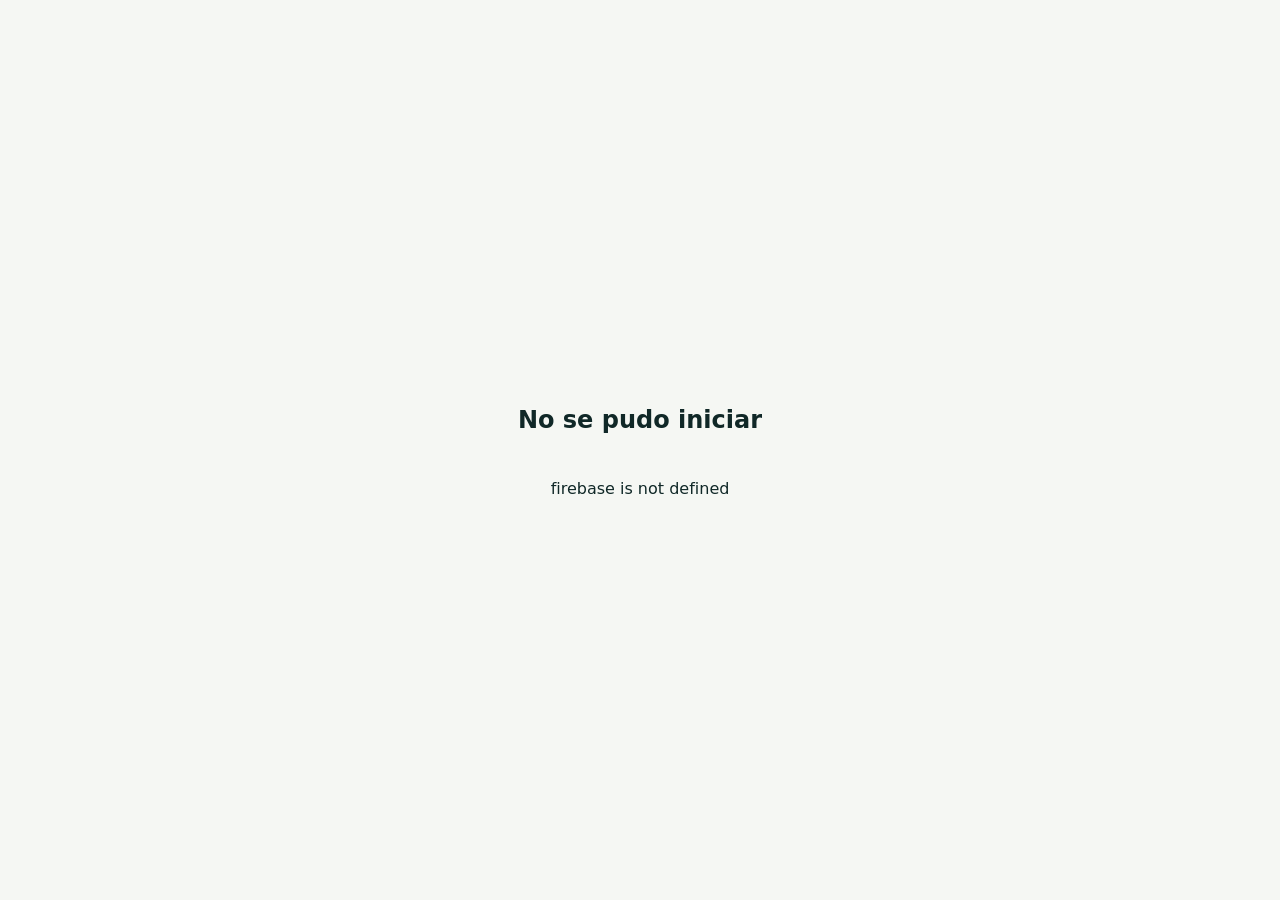
<file: test.html>
<!doctype html><html lang="es"><head><meta charset="utf-8"><meta name="viewport" content="width=device-width,initial-scale=1,viewport-fit=cover"><meta name="theme-color" content="#0a7d72"><title>Pa' Dónde HN</title><meta name="description" content="Lugares, eventos y planes en Honduras"><link rel="preconnect" href="https://images.unsplash.com"><link rel="stylesheet" href="styles.css"><script src="firebase-config.js"></script></head><body><div id="app"><div class="boot"><div class="boot-logo"><i data-lucide="map-pin"></i></div><p>Cargando Pa' Dónde HN…</p></div></div><div id="toast"></div><script src="app.js"></script></body></html>
</file>
<file: styles.css>
:root{--bg:#f5f7f3;--card:#fff;--ink:#102827;--muted:#687b78;--primary:#0a7d72;--primary2:#095f58;--lime:#d9f270;--sand:#f4e7cc;--line:#dde6e1;--danger:#c34d43;--shadow:0 18px 55px rgba(14,43,40,.11);--radius:24px}*{box-sizing:border-box}html{scroll-behavior:smooth}body{margin:0;background:var(--bg);color:var(--ink);font-family:Inter,ui-sans-serif,system-ui,-apple-system,BlinkMacSystemFont,"Segoe UI",sans-serif}button,input,select,textarea{font:inherit}button{cursor:pointer}a{color:inherit;text-decoration:none}.muted{color:var(--muted)}.loading-screen{height:100vh;display:grid;place-items:center}.logo-pulse{width:76px;height:76px;border-radius:24px;background:var(--primary);color:white;display:grid;place-items:center;animation:pulse 1.3s infinite}.logo-pulse svg{width:35px;height:35px}@keyframes pulse{50%{transform:scale(1.08);box-shadow:0 0 0 20px rgba(10,125,114,0)}}
.auth-screen{min-height:100vh;display:grid;grid-template-columns:1.15fr .85fr}.auth-visual{min-height:100vh;padding:34px 5vw;display:flex;flex-direction:column;justify-content:space-between;color:white;background:linear-gradient(110deg,rgba(5,37,35,.92),rgba(9,95,88,.35)),url('https://images.unsplash.com/photo-1501785888041-af3ef285b470?auto=format&fit=crop&w=1800&q=90') center/cover}.brand-lockup,.brand{display:flex;align-items:center;gap:12px}.brand-lockup .brand-icon,.brand>span{width:47px;height:47px;border-radius:16px;display:grid;place-items:center;background:var(--lime);color:#18371f}.brand-lockup b,.brand b{display:block;font-size:20px;letter-spacing:-.03em}.brand-lockup small,.brand small{display:block;font-size:11px;letter-spacing:.07em;opacity:.72}.auth-message{max-width:710px;padding-bottom:7vh}.glass-label,.hero-label{display:inline-flex;align-items:center;gap:8px;padding:9px 12px;border-radius:999px;background:rgba(255,255,255,.12);border:1px solid rgba(255,255,255,.25);font-size:13px;font-weight:800}.auth-message h1{font-size:clamp(45px,6vw,78px);line-height:.97;letter-spacing:-.07em;margin:18px 0}.auth-message p{font-size:20px;line-height:1.55;color:rgba(255,255,255,.78);max-width:650px}.auth-panel{display:grid;place-items:center;padding:28px;background:#f8faf7}.auth-card{width:min(470px,100%);background:white;border:1px solid var(--line);padding:30px;border-radius:30px;box-shadow:var(--shadow)}.auth-tabs{display:grid;grid-template-columns:1fr 1fr;background:#edf3ef;padding:5px;border-radius:14px}.auth-tabs button{border:0;background:transparent;padding:11px;border-radius:11px;color:var(--muted);font-weight:800}.auth-tabs button.active{background:white;color:var(--ink);box-shadow:0 5px 18px rgba(17,40,39,.08)}.auth-card h2{font-size:30px;letter-spacing:-.04em;margin:26px 0 5px}.auth-form{display:grid;gap:15px;margin-top:22px}.auth-form label,.admin-form label{font-size:12px;font-weight:900;color:#536966}.input-wrap{display:flex;align-items:center;gap:9px;margin-top:7px;border:1px solid var(--line);border-radius:14px;padding:0 12px;background:#fbfcfa}.input-wrap input{border:0;outline:0;padding:14px 0;flex:1;background:transparent}.eye{border:0;background:transparent;color:var(--muted)}select,input,textarea{width:100%;border:1px solid var(--line);background:#fbfcfa;border-radius:14px;padding:13px;color:var(--ink);outline:none}textarea{min-height:92px;resize:vertical}.auth-form select{margin-top:7px}.main-button,.outline-button{border:0;border-radius:14px;padding:13px 16px;font-weight:900;display:flex;align-items:center;justify-content:center;gap:8px}.main-button{background:var(--primary);color:white}.main-button:hover{background:var(--primary2)}.main-button:disabled{opacity:.55}.outline-button{background:white;border:1px solid var(--line);color:var(--ink)}.error-box,.info-box{padding:12px;border-radius:12px;background:#fff0ed;color:#8d332d;font-size:13px}.demo-note{font-size:11px;color:var(--muted);text-align:center;margin:17px 0 0}
.topbar{height:74px;padding:0 clamp(18px,4vw,54px);display:flex;align-items:center;justify-content:space-between;gap:25px;position:sticky;top:0;z-index:50;background:rgba(245,247,243,.9);backdrop-filter:blur(18px);border-bottom:1px solid rgba(221,230,225,.85)}.brand{border:0;background:transparent;text-align:left}.brand>span{width:42px;height:42px}.topbar nav{display:flex;gap:8px}.topbar nav button{border:0;background:transparent;color:var(--muted);font-weight:800;padding:10px 13px;border-radius:12px}.topbar nav button.active,.topbar nav button:hover{background:white;color:var(--primary)}.top-actions{display:flex;align-items:center;gap:8px}.profile-button{display:flex;align-items:center;gap:9px;border:0;background:white;border:1px solid var(--line);padding:5px 10px 5px 5px;border-radius:999px;font-weight:800}.profile-button img,.profile-button>svg{width:34px;height:34px;border-radius:50%;object-fit:cover;background:#e7f2ee;padding:6px}.mobile-menu{display:none;border:0;background:transparent}.icon-button{width:42px;height:42px;border:0;border-radius:50%;display:grid;place-items:center;background:rgba(255,255,255,.9);color:var(--ink)}.icon-button.selected{background:#ffe4e0;color:#d5493d}.main-content{width:min(1380px,100%);margin:auto;padding:28px clamp(18px,4vw,54px) 110px}.home-hero{min-height:440px;border-radius:34px;padding:clamp(28px,5vw,65px);display:grid;grid-template-columns:1fr 260px;gap:30px;align-items:end;color:white;background:linear-gradient(105deg,rgba(5,37,35,.93),rgba(5,58,53,.45) 70%,rgba(0,0,0,.05)),url('https://images.unsplash.com/photo-1500534314209-a25ddb2bd429?auto=format&fit=crop&w=1900&q=90') center/cover;box-shadow:var(--shadow)}.hero-label{background:rgba(255,255,255,.13)}.hero-copy h1{font-size:clamp(47px,7vw,88px);line-height:.92;letter-spacing:-.075em;margin:20px 0 14px;max-width:800px}.hero-copy>p{font-size:19px;color:rgba(255,255,255,.8);max-width:720px}.hero-search{margin-top:28px;display:flex;align-items:center;background:white;border-radius:18px;padding:6px 7px 6px 15px;max-width:720px;color:var(--muted)}.hero-search input{border:0;background:transparent;flex:1;padding:13px}.hero-search button{border:0;background:var(--lime);padding:13px 21px;border-radius:13px;font-weight:900}.hero-actions{display:flex;gap:10px;margin-top:13px}.hero-actions button{border:1px solid rgba(255,255,255,.24);background:rgba(255,255,255,.12);color:white;border-radius:13px;padding:11px 15px;display:flex;gap:8px;align-items:center;font-weight:800}.hero-stat{background:rgba(255,255,255,.12);border:1px solid rgba(255,255,255,.2);backdrop-filter:blur(13px);border-radius:25px;padding:22px}.hero-stat>span{width:48px;height:48px;border-radius:15px;display:grid;place-items:center;background:var(--lime);color:#244223}.hero-stat b{font-size:38px;display:block;margin-top:14px}.hero-stat p{margin:0 0 18px;color:rgba(255,255,255,.75)}.hero-stat small{display:flex;align-items:center;gap:6px;color:rgba(255,255,255,.8)}.category-section,.content-section{margin-top:42px}.section-title{display:flex;align-items:flex-end;justify-content:space-between;gap:16px;margin-bottom:18px}.section-title span,.page-head>span,.section-title div>span{font-size:12px;text-transform:uppercase;letter-spacing:.12em;color:var(--primary);font-weight:950}.section-title h2{font-size:clamp(27px,3.4vw,42px);letter-spacing:-.055em;margin:5px 0 0}.section-title button{border:0;background:transparent;color:var(--primary);font-weight:900;display:flex;align-items:center;gap:4px}.category-grid{display:grid;grid-template-columns:repeat(5,1fr);gap:12px}.category-grid button{border:1px solid var(--line);background:white;border-radius:22px;padding:18px;text-align:left;transition:.2s}.category-grid button:hover{transform:translateY(-4px);box-shadow:var(--shadow);border-color:#a7d9ce}.category-grid button>span{width:46px;height:46px;border-radius:15px;display:grid;place-items:center;background:#e8f5f1;color:var(--primary)}.category-grid b,.category-grid small{display:block}.category-grid b{margin-top:13px}.category-grid small{color:var(--muted);margin-top:4px}.cards-grid{display:grid;grid-template-columns:repeat(3,1fr);gap:18px}.place-card{background:white;border:1px solid var(--line);border-radius:25px;overflow:hidden;box-shadow:0 8px 28px rgba(16,40,39,.055);transition:.2s}.place-card:hover{transform:translateY(-4px);box-shadow:var(--shadow)}.place-image{height:230px;background-position:center;background-size:cover;padding:14px;display:flex;flex-direction:column;justify-content:space-between}.place-top{display:flex;justify-content:space-between;gap:10px}.category-chip{background:rgba(255,255,255,.93);border-radius:999px;padding:7px 10px;font-size:11px;font-weight:900}.place-overlay{color:white}.place-overlay h3{font-size:23px;letter-spacing:-.035em;margin:0 0 5px}.place-overlay p{display:flex;align-items:center;gap:5px;margin:0;font-size:13px}.place-content{padding:17px}.metrics{display:flex;align-items:center;gap:13px;font-size:12px;font-weight:850;color:var(--muted);flex-wrap:wrap}.metrics span{display:flex;align-items:center;gap:4px}.metrics span:first-child{color:#b67906}.verified{color:var(--primary)!important}.place-content>p{color:var(--muted);font-size:14px;line-height:1.5;min-height:42px}.price-row{display:flex;align-items:center;justify-content:space-between;gap:10px;margin:15px 0}.price-row strong{font-size:13px}.price-row button{border:0;background:transparent;color:var(--muted);font-weight:900}.price-row button.liked{color:#d84c45}.place-content .outline-button{width:100%;background:#f6faf8;border-color:#dcece6}.event-grid{display:grid;grid-template-columns:repeat(3,1fr);gap:18px}.event-card{background:white;border:1px solid var(--line);border-radius:24px;overflow:hidden}.event-image{height:225px;background-size:cover;background-position:center;padding:14px;display:flex;flex-direction:column;justify-content:space-between;color:white}.event-image>span{align-self:flex-start;background:var(--lime);color:#263c24;border-radius:999px;padding:7px 10px;font-size:11px;font-weight:900}.event-image small{font-weight:900;text-transform:uppercase}.event-image h3{font-size:22px;line-height:1.08;margin:6px 0}.event-info{padding:16px}.event-info p{display:flex;gap:7px;align-items:center;color:var(--muted);font-size:13px}.event-info>div{display:flex;justify-content:space-between;align-items:center;gap:10px;margin-top:15px}.event-info a{color:var(--primary);font-weight:900;display:flex;gap:6px;align-items:center}.page-head{padding:28px 0}.page-head h1{font-size:clamp(38px,6vw,70px);letter-spacing:-.065em;margin:7px 0}.page-head p{color:var(--muted);font-size:17px}.map-head{display:flex;justify-content:space-between;align-items:end}.filter-bar{display:grid;grid-template-columns:1.5fr repeat(3,1fr);gap:10px;background:white;padding:12px;border-radius:20px;border:1px solid var(--line);position:sticky;top:86px;z-index:30}.search-small{display:flex;align-items:center;gap:8px;border:1px solid var(--line);border-radius:13px;padding:0 11px;background:#fbfcfa}.search-small input{border:0;background:transparent}.results-line{margin:20px 0;color:var(--muted)}.explore-grid{grid-template-columns:repeat(4,1fr)}.map-layout{display:grid;grid-template-columns:340px 1fr;height:calc(100vh - 220px);min-height:560px;border:1px solid var(--line);border-radius:27px;overflow:hidden;background:white}.map-side{padding:14px;overflow:auto;border-right:1px solid var(--line)}.map-side>.search-small{margin-bottom:12px}.map-side>button{width:100%;border:0;background:transparent;padding:9px;display:flex;align-items:center;gap:10px;border-radius:14px;text-align:left}.map-side>button:hover{background:#f0f6f3}.map-side img{width:68px;height:58px;object-fit:cover;border-radius:11px}.map-side span,.map-side b,.map-side small{display:block}.map-side small{color:var(--muted);margin-top:4px}.map-canvas,.map-loading{height:100%;width:100%;z-index:1}.map-loading{display:grid;place-items:center;background:#edf4f1}.custom-marker{background:transparent!important;border:0!important}.marker-dot{width:31px;height:31px;background:var(--primary);color:var(--lime);border:4px solid white;border-radius:50%;display:grid;place-items:center;box-shadow:0 7px 18px rgba(0,0,0,.25)}.map-popup{display:grid;gap:6px;min-width:160px}.map-popup span{color:var(--muted);font-size:12px}.map-popup button{border:0;background:var(--primary);color:white;border-radius:8px;padding:7px}.full-events{grid-template-columns:repeat(4,1fr)}.event-filter{grid-template-columns:300px}.bottom-nav{display:none}.modal-backdrop{position:fixed;inset:0;background:rgba(6,26,25,.54);z-index:100;display:grid;place-items:center;padding:18px;backdrop-filter:blur(5px)}.detail-modal,.admin-panel{width:min(1120px,100%);max-height:94vh;background:white;border-radius:30px;overflow:auto;position:relative;box-shadow:0 30px 90px rgba(0,0,0,.25)}.modal-close{position:absolute;right:16px;top:16px;width:42px;height:42px;border:0;border-radius:50%;background:rgba(255,255,255,.94);display:grid;place-items:center;z-index:3}.detail-hero{height:340px;background-size:cover;background-position:center;display:flex;align-items:end;padding:32px;color:white}.detail-hero h2{font-size:clamp(35px,6vw,64px);letter-spacing:-.06em;margin:10px 0 4px}.detail-hero p{display:flex;gap:7px;align-items:center}.detail-tags{display:flex;gap:7px;flex-wrap:wrap}.detail-tags span{background:rgba(255,255,255,.16);border:1px solid rgba(255,255,255,.28);padding:7px 10px;border-radius:999px;font-size:11px;font-weight:900}.detail-body{display:grid;grid-template-columns:1fr 280px;gap:28px;padding:28px}.detail-metrics{display:flex;gap:14px;flex-wrap:wrap;font-size:13px;font-weight:850}.detail-metrics span{display:flex;align-items:center;gap:5px}.detail-description{color:var(--muted);font-size:16px;line-height:1.65}.quick-grid{display:grid;grid-template-columns:repeat(3,1fr);gap:10px}.quick-grid>div{padding:15px;background:#f4f8f6;border-radius:17px}.quick-grid svg{color:var(--primary)}.quick-grid b,.quick-grid span{display:block}.quick-grid b{margin:7px 0 3px}.quick-grid span{font-size:12px;color:var(--muted)}.detail-section{border-top:1px solid var(--line);margin-top:23px;padding-top:20px}.detail-section h3{display:flex;align-items:center;gap:8px}.detail-section h3 svg{color:var(--primary)}.menu-list{display:grid;gap:8px}.menu-list>div{display:flex;justify-content:space-between;gap:15px;padding:13px;background:#f7f9f7;border-radius:13px}.menu-list small{display:block;color:var(--muted);margin-top:3px}.promo-list,.amenities{display:flex;gap:8px;flex-wrap:wrap}.promo-list span{padding:12px;background:#fff7da;border:1px solid #f3dfa0;border-radius:13px}.amenities span{padding:8px 11px;border:1px solid var(--line);border-radius:999px;font-size:12px}.detail-aside{display:flex;flex-direction:column;gap:9px}.source-box{font-size:12px;color:var(--muted);padding:13px;background:#f5f8f6;border-radius:13px}.source-box a{color:var(--primary);font-weight:900}.profile-panel{width:min(520px,100%);max-height:92vh;overflow:auto;background:white;border-radius:30px;position:relative}.profile-cover{padding:48px 25px 26px;text-align:center;background:linear-gradient(145deg,#0a7d72,#164c49);color:white}.profile-avatar{width:105px;height:105px;border-radius:34px;background:#d9f270;margin:auto;position:relative;display:grid;place-items:center;color:#1e421f}.profile-avatar img,.profile-avatar>svg{width:100%;height:100%;object-fit:cover;border-radius:34px;padding:22px}.profile-avatar img{padding:0}.profile-avatar button{position:absolute;right:-5px;bottom:-5px;width:36px;height:36px;border-radius:50%;border:3px solid white;background:var(--lime)}.profile-cover h2{margin:15px 0 3px}.profile-cover p{margin:0;color:rgba(255,255,255,.72)}.profile-stats{display:grid;grid-template-columns:repeat(3,1fr);padding:17px;border-bottom:1px solid var(--line)}.profile-stats div{text-align:center}.profile-stats svg{color:var(--primary)}.profile-stats b,.profile-stats span{display:block}.profile-stats b{font-size:22px}.profile-stats span{font-size:11px;color:var(--muted)}.profile-list{padding:22px}.profile-list h3{margin-top:24px}.profile-list>button{width:100%;border:0;background:transparent;display:flex;gap:10px;text-align:left;padding:8px;border-radius:13px}.profile-list>button:hover{background:#f4f7f5}.profile-list img{width:65px;height:55px;object-fit:cover;border-radius:11px}.profile-list b,.profile-list small{display:block}.profile-list small{color:var(--muted);margin-top:4px}.logout-button{width:calc(100% - 44px);margin:0 22px 22px;border:0;background:#fff0ed;color:#a23d35;padding:13px;border-radius:13px;font-weight:900;display:flex;align-items:center;justify-content:center;gap:7px}.admin-panel{padding:30px}.admin-head{display:flex;justify-content:space-between;gap:25px;align-items:center;margin-bottom:24px}.admin-head>div{display:grid;grid-template-columns:auto 1fr;column-gap:12px}.admin-head>div>span{grid-row:1/4;width:48px;height:48px;border-radius:15px;background:#e7f5f0;color:var(--primary);display:grid;place-items:center}.admin-head h2,.admin-head p{margin:0}.admin-head p{color:var(--muted);margin-top:5px}.admin-form{display:grid;grid-template-columns:1fr 1fr;gap:13px}.admin-form label input,.admin-form label select,.admin-form label textarea{margin-top:6px}.span-2{grid-column:1/-1}.empty-state{padding:30px;background:white;border:1px dashed var(--line);border-radius:20px;color:var(--muted)}
@media(max-width:1100px){.category-grid{grid-template-columns:repeat(3,1fr)}.cards-grid,.explore-grid{grid-template-columns:repeat(2,1fr)}.full-events{grid-template-columns:repeat(2,1fr)}.home-hero{grid-template-columns:1fr}.hero-stat{max-width:300px}.topbar nav{display:none}.topbar nav.open{display:flex;position:absolute;top:67px;left:14px;right:14px;flex-direction:column;background:white;padding:12px;border-radius:18px;box-shadow:var(--shadow)}.mobile-menu{display:block}.brand small{display:none}}
@media(max-width:760px){.auth-screen{grid-template-columns:1fr}.auth-visual{min-height:42vh;padding:24px}.auth-message{padding:40px 0 0}.auth-message h1{font-size:44px}.auth-message p{font-size:15px}.auth-panel{padding:18px}.auth-card{padding:22px}.topbar{height:66px;padding:0 13px}.brand>span{width:38px;height:38px}.profile-button span{display:none}.main-content{padding:14px 13px 95px}.home-hero{min-height:525px;padding:24px;border-radius:27px}.hero-copy h1{font-size:52px}.hero-search{display:grid;grid-template-columns:auto 1fr}.hero-search button{grid-column:1/-1}.hero-actions{display:grid}.hero-stat{display:none}.category-grid{display:flex;overflow:auto;scroll-snap-type:x mandatory;padding-bottom:8px}.category-grid button{min-width:145px;scroll-snap-align:start}.section-title{align-items:flex-start}.cards-grid,.explore-grid{display:flex;overflow:auto;scroll-snap-type:x mandatory;padding-bottom:10px}.place-card{min-width:84vw;scroll-snap-align:start}.event-grid,.full-events{display:flex;overflow:auto}.event-card{min-width:82vw}.page-head{padding:20px 3px}.page-head h1{font-size:46px}.filter-bar{position:static;grid-template-columns:1fr 1fr}.filter-bar .search-small{grid-column:1/-1}.map-head{display:block}.map-layout{grid-template-columns:1fr;height:68vh}.map-side{display:none}.detail-modal{border-radius:24px}.detail-hero{height:285px;padding:22px}.detail-body{grid-template-columns:1fr;padding:19px}.quick-grid{grid-template-columns:1fr}.detail-aside{order:-1}.profile-panel{max-height:94vh}.admin-panel{padding:20px}.admin-head{display:block}.admin-head .outline-button{margin-top:14px}.admin-form{grid-template-columns:1fr}.span-2{grid-column:auto}.bottom-nav{position:fixed;z-index:80;left:10px;right:10px;bottom:10px;height:67px;background:rgba(255,255,255,.95);backdrop-filter:blur(17px);border:1px solid var(--line);border-radius:22px;display:grid;grid-template-columns:repeat(5,1fr);padding:6px;box-shadow:0 18px 45px rgba(11,36,34,.2)}.bottom-nav button{border:0;background:transparent;border-radius:15px;color:var(--muted);font-size:10px;font-weight:850}.bottom-nav button svg{display:block;margin:0 auto 3px;width:20px}.bottom-nav button.active{background:#e8f4f0;color:var(--primary)}.modal-backdrop{padding:7px}}

.boot{height:100vh;display:grid;place-items:center;align-content:center;gap:10px}.boot-logo{width:72px;height:72px;border-radius:24px;background:var(--primary);color:white;display:grid;place-items:center;animation:pulse 1.2s infinite}.boot-logo svg{width:32px;height:32px}.hidden{display:none!important}.view{display:none}.view.active{display:block}.auth-submit{width:100%}.toast{position:fixed;left:50%;bottom:90px;transform:translate(-50%,20px);background:#102827;color:white;padding:12px 17px;border-radius:14px;z-index:300;opacity:0;pointer-events:none;transition:.25s;font-size:13px;font-weight:800}.toast.show{opacity:1;transform:translate(-50%,0)}.admin-tabs{display:flex;gap:8px;margin-bottom:18px}.admin-tabs button{border:1px solid var(--line);background:white;border-radius:12px;padding:10px 14px;font-weight:800}.admin-tabs button.active{background:var(--primary);color:white}.field-row{display:grid;grid-template-columns:1fr 1fr;gap:12px}.result-empty{padding:42px;text-align:center;color:var(--muted);background:white;border:1px dashed var(--line);border-radius:20px}.status-pill{font-size:11px;padding:6px 9px;border-radius:999px;background:#eef5f2;color:var(--primary);font-weight:900}.form-help{font-size:11px;color:var(--muted);margin-top:4px}.profile-edit{padding:20px;display:grid;gap:12px}.event-admin-list,.place-admin-list{display:grid;gap:9px;margin-top:16px}.admin-list-item{display:flex;align-items:center;gap:10px;padding:10px;border:1px solid var(--line);border-radius:14px}.admin-list-item img{width:62px;height:50px;object-fit:cover;border-radius:10px}.admin-list-item span{flex:1}.admin-list-item b,.admin-list-item small{display:block}.admin-list-item small{color:var(--muted)}.admin-list-item button{border:0;background:#fff0ed;color:#a23d35;border-radius:10px;padding:8px}.event-description{color:var(--muted);font-size:13px;line-height:1.45}.dept-banner{display:flex;justify-content:space-between;align-items:center;padding:18px;background:linear-gradient(135deg,#e6f3ee,#f7f2df);border-radius:22px;margin:22px 0}.dept-banner h3,.dept-banner p{margin:0}.dept-banner p{color:var(--muted);margin-top:4px}.dept-banner select{width:auto;min-width:230px}.places-counter{font-size:13px;color:var(--muted);margin:14px 0}.event-type-tabs{display:flex;gap:8px;overflow:auto;margin-bottom:16px}.event-type-tabs button{white-space:nowrap;border:1px solid var(--line);background:white;border-radius:999px;padding:9px 13px;font-weight:800;color:var(--muted)}.event-type-tabs button.active{background:var(--primary);color:white}.admin-fab{position:fixed;right:24px;bottom:92px;width:54px;height:54px;border:0;border-radius:18px;background:var(--primary);color:white;display:grid;place-items:center;z-index:70;box-shadow:0 15px 35px rgba(10,125,114,.35)}
@media(max-width:760px){.field-row{grid-template-columns:1fr}.dept-banner{display:block}.dept-banner select{width:100%;margin-top:12px}.admin-fab{right:15px;bottom:88px}.topbar nav.open{z-index:90}}

.reviews-section .review-list{display:grid;gap:12px;margin-bottom:18px}
.review-item{background:#f7f9f7;border:1px solid var(--line);border-radius:15px;padding:13px 15px}
.review-head{display:flex;align-items:center;justify-content:space-between;gap:10px}
.review-head b{font-size:14px}
.review-stars{color:#d9a441;letter-spacing:1px;font-size:13px}
.review-item p{margin:8px 0 4px;font-size:14px;line-height:1.5;color:var(--ink)}
.review-item small{color:var(--muted);font-size:11px}
.review-form{display:grid;gap:12px;border-top:1px solid var(--line);padding-top:16px}
.review-form label{font-size:12px;font-weight:900;color:#536966}
.review-form select,.review-form textarea{margin-top:6px}
.review-form textarea{min-height:80px}
</file>
